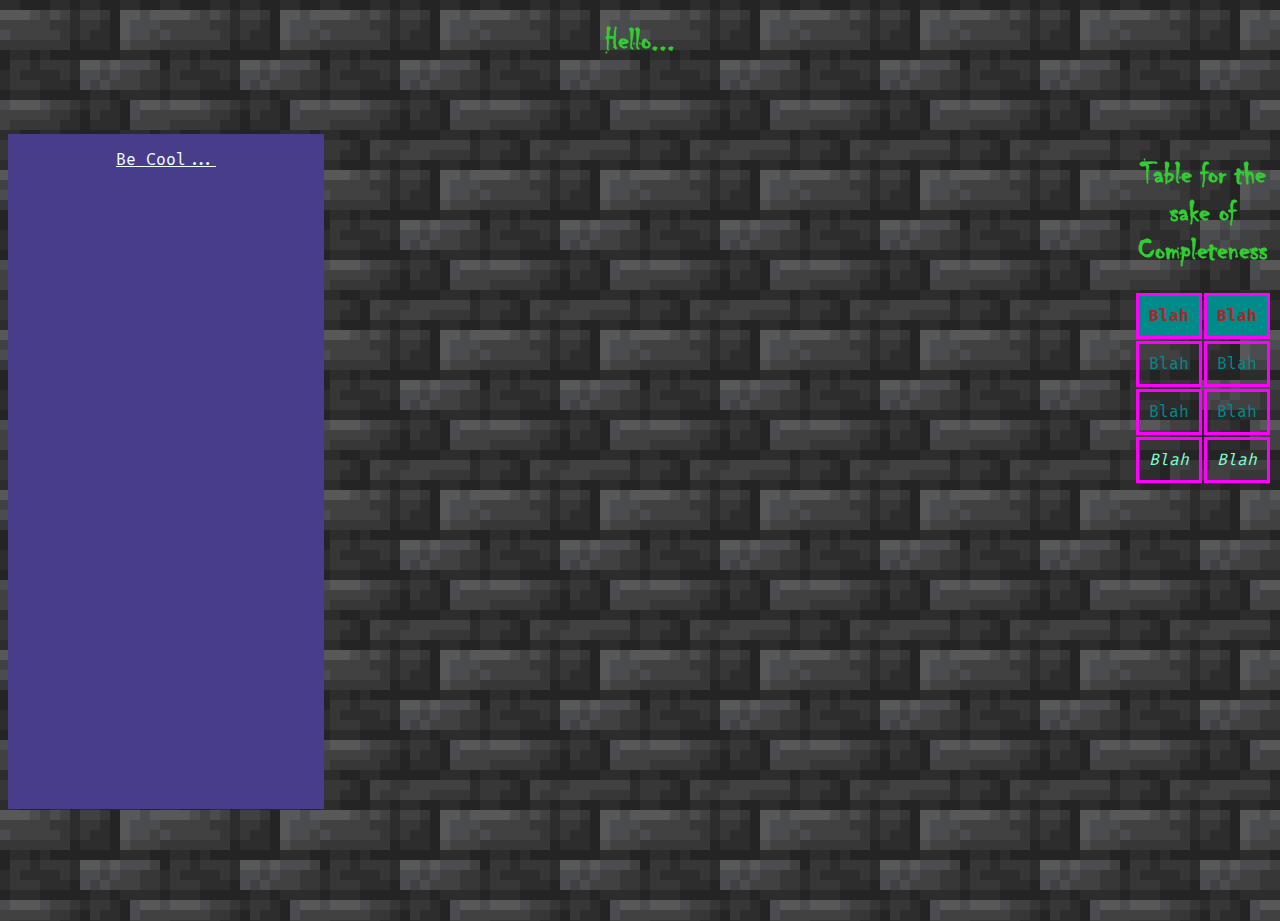
<file: index.htm>
<!DOCTYPE html>
<html>
  <head>
    <title>JR's Diaries</title>
    <link rel="stylesheet" href="style.css"/>
  </head>
  <body>
    <header>
      <h1>Hello...</h1>
      <!-- <h2>I'm JR a common Netizen</h2> -->
    </header>
    <aside>
      <video autoplay muted loop>
        <source src="assets/purple-fire.mp4" type="video/mp4" />
      </video>
      <nav>
        <ul>
          <li><a href="cool.htm">Be Cool...</a></li>
        </ul>
      </nav>
    </aside>
    <main>
      <section>
        <table>
          <caption><h1>Table for the sake of Completeness</h1></caption>
          <thead>
            <tr>
              <th>Blah</th>
              <th>Blah</th>
            </tr>
          </thead>
          <tbody>
            <tr>
              <td>Blah</td>
              <td>Blah</td>
            </tr>
            <tr>
              <td>Blah</td>
              <td>Blah</td>
            </tr>
          </tbody>
          <tfoot>
            <tr>
              <td>Blah</td>
              <td>Blah</td>
            </tr>
          </tfoot>
        </table>
      </section>
    </main>
    <footer>

    </footer>
  </body>
</html>
</file>
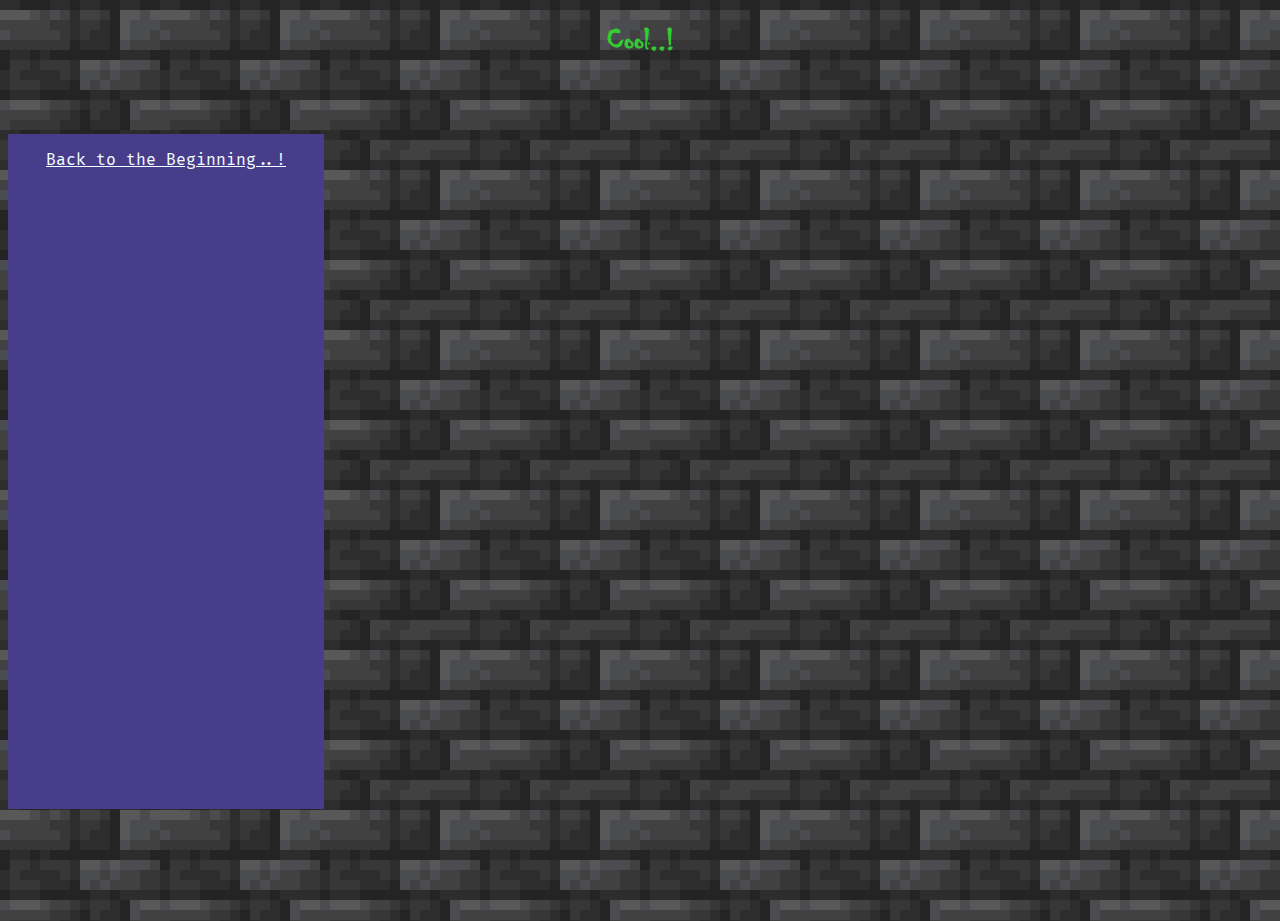
<file: cool.htm>
<!DOCTYPE html>
<html>
  <head>
    <title>Cool..!</title>
    <link rel="stylesheet" href="style.css"/>
  </head>
  <body>
    <header>
      <h1>Cool..!</h1>
      <!-- <h2>I'm JR a common Netizen</h2> -->
    </header>
    <aside>
      <video autoplay muted loop>
        <source src="assets/purple-fire.mp4" type="video/mp4" />
      </video>
      <nav>
        <ul>
          <li><a href="index.htm">Back to the Beginning..!</a></li>
        </ul>
      </nav>
    </aside>
    <main>
      <section>
        <!--Cool Video!-->
        <iframe
        width="713"
        height="401"
        src="https://www.youtube.com/embed/B1J6Ou4q8vE"
        title="Animation vs. Math"
        frameborder="0"
        allow="
          accelerometer;
          autoplay;
          clipboard-write;
          encrypted-media;
          gyroscope;
          picture-in-picture;
          web-share" 
        allowfullscreen></iframe>
      </section>
    </main>
    <footer>

    </footer>
  </body>
</html>
</file>
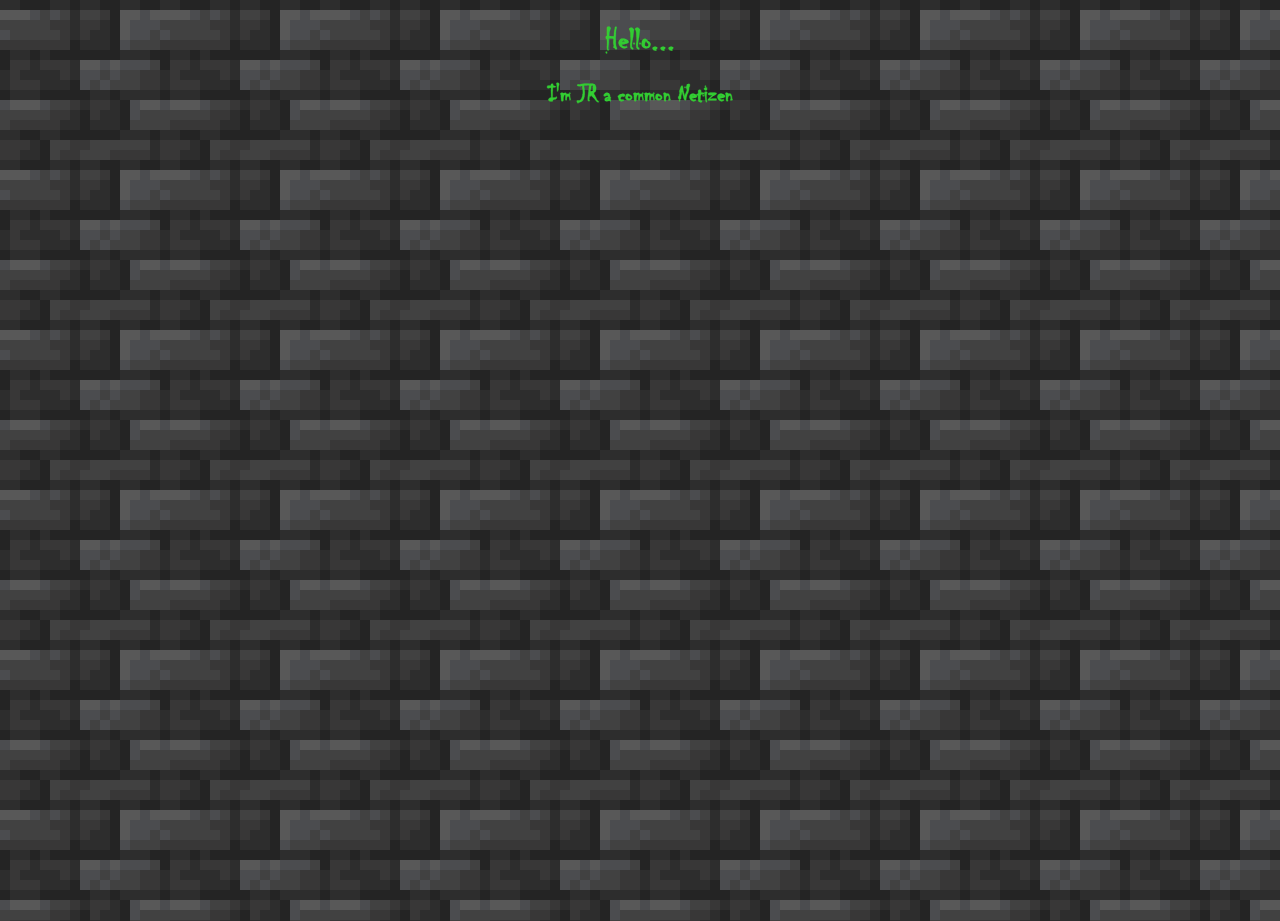
<file: main.htm>
<!DOCTYPE html>
<html>
  <head>
    <title>JR's Diaries</title>
    <link rel="stylesheet" href="style.css"/>
  </head>
  <body>
    <h1>Hello...</h1>
    <h2>I'm JR a common Netizen</h2>

    <!--My Credly Badge-->
    <div
      data-iframe-width="150"
      data-iframe-height="270"
      data-share-badge-id="e5d5878d-ff75-4725-869f-b84f20854cda"
      data-share-badge-host="https://www.credly.com"></div>
    <script
      type="text/javascript"
      async
      src="https://www.credly.com/cdn.credly.com/assets/utilities/embed.js"></script>
  </body>
</html>
</file>
<file: style.css>
@import url(assets/FiraCode/fira_code.css);

@font-face {
  font-family: CHILLER;
  src: url(assets/CHILLER.TTF);
}

* {
  color: limegreen;
  font-family: CHILLER;
  text-align: center;
}

html, body { height: 100%; }

body { background: darkslategray url(assets/deepslate.png) repeat top center; }

header {
  height: 12.5%;
}

footer {
  height: 12.5%;
}

aside {
  width: 25%;
  height: 75%;
  position: relative;
  overflow: hidden;
  float: left;
  background-color: darkslateblue;
}

aside video {
  position: absolute;
  top: 0;
  left: 0;
  width: 100%;
  height: 100%;
  object-fit: cover;
  z-index: 0;
}

aside nav {
  z-index: 1;
  width: 100%;
  height: 100%;
  position: relative;
}

aside nav ul {
  list-style: none;
  padding: 0;
}

aside nav ul li {
  display: inline;
  padding: 20px;
}

aside nav ul li a {
  width: 100%;
  height: 100%;
  text-align: center;
  color: azure;
  padding: 5%;
  font-family: 'Fira Code';
}

main {
  width: 75%;
  height: 75%;
  float: right;
}

table {
  float: right;
}

td, th {
  border: solid magenta;
  padding: 10px;
  color: darkcyan;
  font-family: 'Fira Code';
}

th {
  background-color: darkcyan;
  color: brown;
}

tfoot td{
  color: aquamarine;
  font-style: italic;
}

/* a.button {
  
} */
</file>
